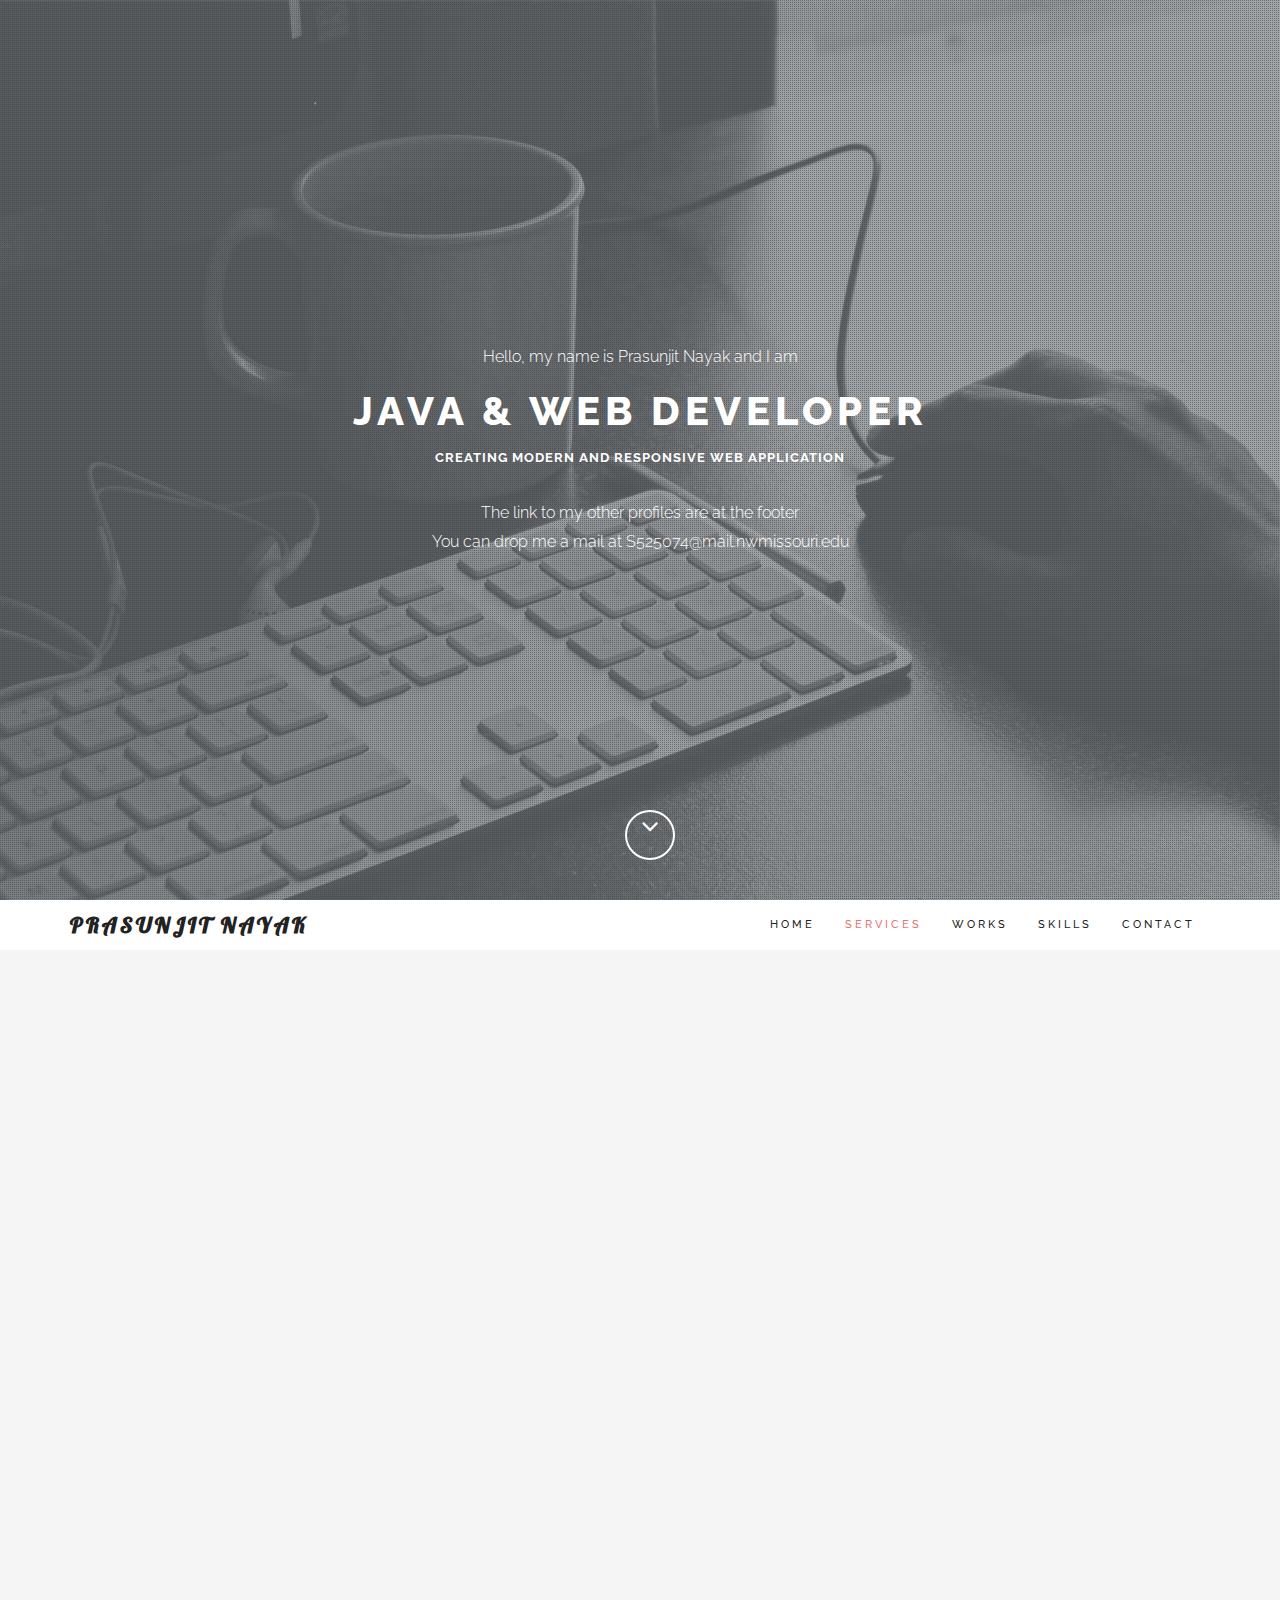
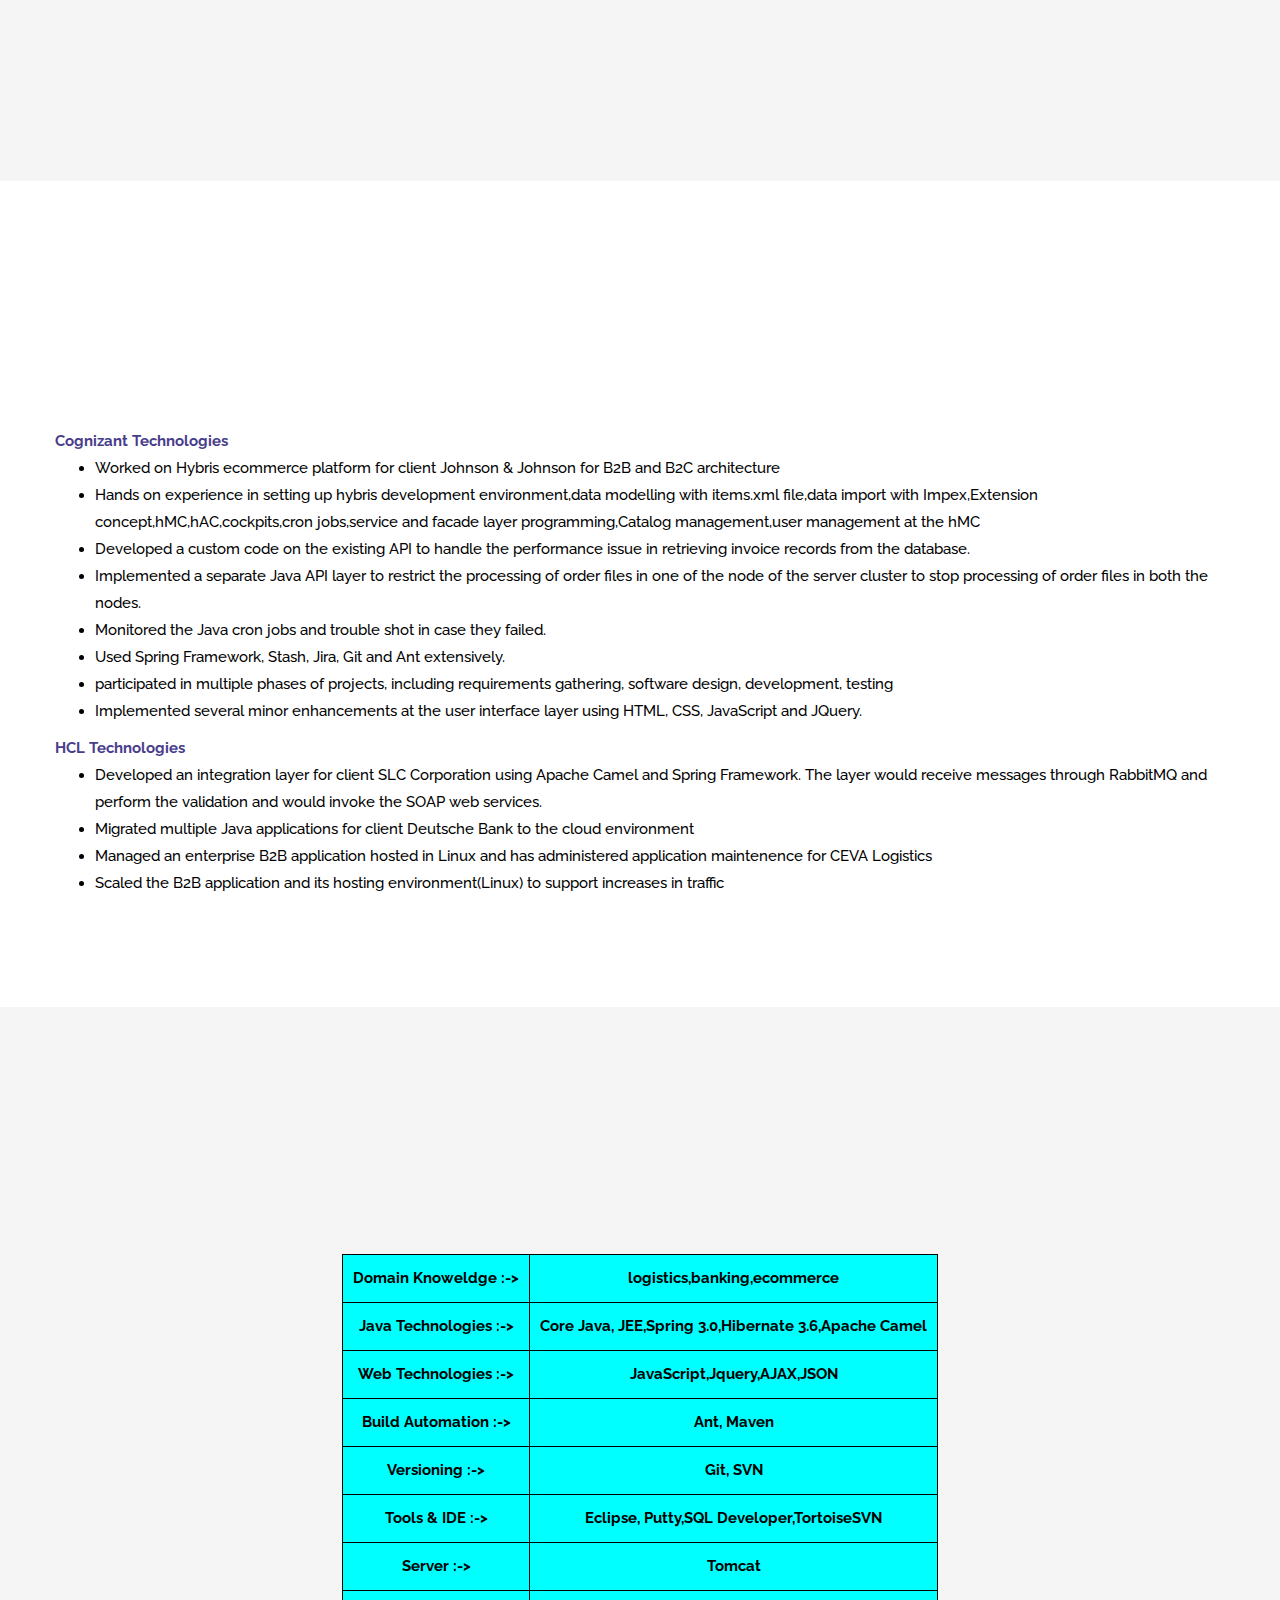
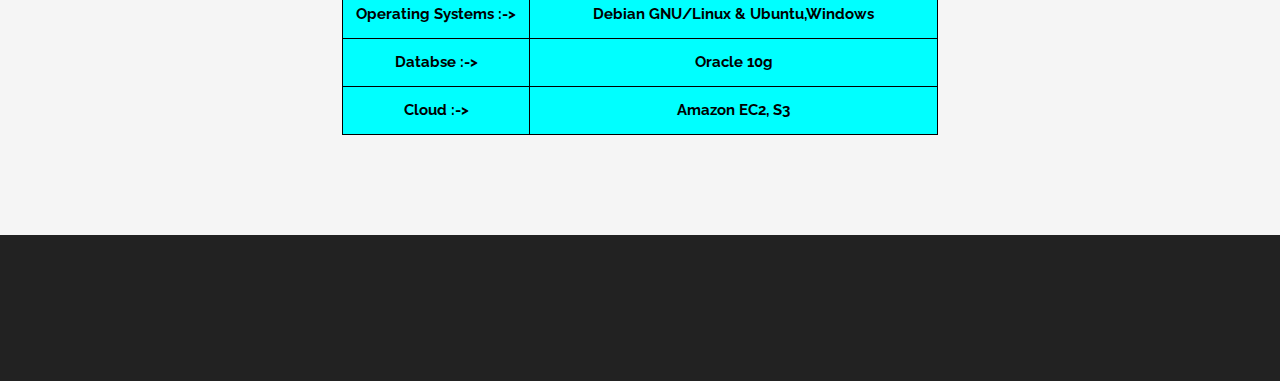
<file: index.html>
<!DOCTYPE html>
    <html lang="en">
    <head>
        <meta charset="UTF-8">
        <meta name="viewport" content="width=device-width, initial-scale=1.0">
        <meta name="description" content="">
        <meta name="author" content="">

        <title>Prasun K Nayak</title>

        <!-- CSS -->
        <link href="assets/bootstrap/css/bootstrap.min.css" rel="stylesheet" media="screen">
        <link href="assets/css/font-awesome.min.css" rel="stylesheet" media="screen">
        <link href="assets/css/simple-line-icons.css" rel="stylesheet" media="screen">
        <link href="assets/css/animate.css" rel="stylesheet">

        <!-- Custom styles CSS -->
        <link href="assets/css/style.css" rel="stylesheet" media="screen">

        <script src="assets/js/modernizr.custom.js"></script>

    </head>
    <body>

        <!-- Preloader -->

        <div id="preloader">
            <div id="status"></div>
        </div>

        <!-- Home start -->


        <section id="home" class="pfblock-image screen-height">
            <div class="home-overlay"></div>
            <div class="intro">
                <div class="start">Hello, my name is Prasunjit Nayak and I am</div>
                <h1>Java & Web Developer</h1>
                <div class="start"><h3>creating modern and responsive Web Application</h3><br>The link to my other profiles are at the footer<br>You can drop me a mail at S525074@mail.nwmissouri.edu</div> 

            </div>



            <a href="#services">
            <div class="scroll-down">
                <span>
                    <i class="fa fa-angle-down fa-2x"></i>
                </span>
            </div>
            </a>

        </section>

        <!-- Home end -->

        <!-- Navigation start -->

        <header class="header">

            <nav class="navbar navbar-custom" role="navigation">

                <div class="container">

                    <div class="navbar-header">
                        <button type="button" class="navbar-toggle" data-toggle="collapse" data-target="#custom-collapse">
                            <span class="sr-only">Toggle navigation</span>
                            <span class="icon-bar"></span>
                            <span class="icon-bar"></span>
                            <span class="icon-bar"></span>
                        </button>
                        <a class="navbar-brand" href="index.html">Prasunjit Nayak</a>
                    </div>

                    <div class="collapse navbar-collapse" id="custom-collapse">
                        <ul class="nav navbar-nav navbar-right">
                            <li><a href="#home">Home</a></li>
                            <li><a href="#services">Services</a></li>
                            <li><a href="#portfolio">Works</a></li>
                            <li><a href="#skills">Skills</a></li>
                            <li><a href="#contact">Contact</a></li>
                        </ul>
                    </div>

                </div><!-- .container -->

            </nav>

        </header>

        <!-- Navigation end -->

        <!-- Services start -->

        <section id="services" class="pfblock pfblock-gray">
            <div class="container">
                <div class="row">

                    <div class="col-sm-6 col-sm-offset-3">

                        <div class="pfblock-header wow fadeInUp">
                            <h2 class="pfblock-title">About Me</h2>
                            <div class="pfblock-line"></div>
                            <div class="pfblock-subtitle">
                                <p id="profile_content">
                                I am currently studying Applied Computer Science at Northwest Missouri State University,Maryville.I have worked as a java developer for four years in India.I am passionate about web technologies,web intelligence,artificial intelligence and Linux.I like reading books,travelling and playing ping pong in my free time.I am yet to explore these areas to my full potential.
                                </p>    
                            </div>
                        </div>

                    </div>

                </div>

                <div class="row">

                    <div class="col-sm-3">

                        <div class="iconbox wow slideInLeft">
                            <div class="iconbox-icon">
                                <span class="icon-magic-wand"></span>
                            </div>
                            <div class="iconbox-text">
                                <h3 class="iconbox-title">Web Design</h3>
                                <div class="iconbox-desc">
                                    Good things come to those who wait, but only the things left by those who hustle
                                </div>
                            </div>
                        </div>

                    </div>

                    <div class="col-sm-3">

                        <div class="iconbox wow slideInLeft">
                            <div class="iconbox-icon">
                                <span class="icon-puzzle"></span>
                            </div>
                            <div class="iconbox-text">
                                <h3 class="iconbox-title">Web Programming</h3>
                                <div class="iconbox-desc">
                                    Good things come to those who wait, but only the things left by those who hustle
                                </div>
                            </div>
                        </div>

                    </div>

                    <div class="col-sm-3">

                        <div class="iconbox wow slideInRight">
                            <div class="iconbox-icon">
                                <span class="icon-badge"></span>
                            </div>
                            <div class="iconbox-text">
                                <h3 class="iconbox-title">Branding</h3>
                                <div class="iconbox-desc">
                                    Good things come to those who wait, but only the things left by those who hustle
                                </div>
                            </div>
                        </div>

                    </div>

                    <div class="col-sm-3">

                        <div class="iconbox wow slideInRight">
                            <div class="iconbox-icon">
                                <span class="icon-question"></span>
                            </div>
                            <div class="iconbox-text">
                                <h3 class="iconbox-title">Consultation</h3>
                                <div class="iconbox-desc">
                                    Good things come to those who wait, but only the things left by those who hustle
                                </div>
                            </div>
                        </div>

                    </div>

                </div><!-- .row -->
            </div><!-- .container -->
        </section>

        <!-- Services end -->

        <!-- Portfolio start -->

        <section id="portfolio" class="pfblock">
            <div class="container">
                <div class="row">

                    <div class="col-sm-6 col-sm-offset-3">

                        <div class="pfblock-header wow fadeInUp">
                            <h2 class="pfblock-title">My work Experience</h2>
                            <div class="pfblock-line"></div> 
                       </div>
                   </div>    
                        <div id="experience">
                        <a id="cogT" href="http://www.cognizant.com/" target="_blank">Cognizant Technologies</a>
                            <ul>
                            <li>Worked on Hybris ecommerce platform for client Johnson & Johnson for B2B and B2C architecture</li>
                            <li>Hands on experience in setting up hybris development environment,data modelling with items.xml file,data import with Impex,Extension concept,hMC,hAC,cockpits,cron jobs,service and facade layer programming,Catalog management,user management at the hMC
     </li>
                            <li>Developed a custom code on the existing API to handle the performance issue in retrieving invoice records from the database.</li>
                            <li>Implemented a separate Java API layer to restrict the processing of order files in one of the node of the server cluster to stop processing of order files in both the nodes.</li>
                            <li>Monitored the Java cron jobs and trouble shot in case they failed.</li>
                            <li>Used Spring Framework, Stash, Jira, Git and Ant extensively.</li>
                            <li> participated in multiple phases of projects, including requirements gathering, software design, development, testing</li>
                            <li>Implemented several minor enhancements at the user interface layer using HTML, CSS, JavaScript and JQuery.</li>
                            </ul>
                            <div >
                            <a id="HCL" href="http://www.hcltech.com/" target="_blank">HCL Technologies</a>
                            <ul>
                             <li>Developed an integration layer for client SLC Corporation using Apache Camel and Spring Framework. The layer would receive messages through RabbitMQ and perform the validation and would invoke the SOAP web services.</li>  
                            <li>Migrated multiple Java applications for client Deutsche Bank to the cloud environment</li>
                            <li>Managed an enterprise B2B application hosted in Linux and has administered application maintenence for CEVA Logistics</li>
                            <li>Scaled the B2B application and its hosting environment(Linux) to support increases in traffic </li>
                            </ul>

                            </div>    
                    </div>
                </div><!-- .row -->


                <div class="row">

                    <!--div class="col-xs-12 col-sm-4 col-md-4">

                        <div class="grid wow zoomIn">
                            <figure class="effect-bubba">
                                <img src="assets/images/item-1.jpg" alt="img01"/>
                                <figcaption>
                                    <h2>Crazy <span>Shark</span></h2>
                                    <p>Lily likes to play with crayons and pencils</p>
                                </figcaption>			
                            </figure>
                        </div>
                        -->

                    </div>

                    <!--<div class="col-xs-12 col-sm-4 col-md-4">

                        <div class="grid wow zoomIn">
                            <figure class="effect-bubba">
                                <img src="assets/images/item-2.jpg" alt="img01"/>
                                <figcaption>
                                    <h2>Funny <span>Tortoise</span></h2>
                                    <p>Lily likes to play with crayons and pencils</p>
                                </figcaption>			
                            </figure>
                        </div>

                    </div>-->

                    <!--<div class="col-xs-12 col-sm-4 col-md-4">

                        <div class="grid wow zoomIn">
                            <figure class="effect-bubba">
                                <img src="assets/images/item-3.jpg" alt="img01"/>
                                <figcaption>
                                    <h2>The <span>Hat</span></h2>
                                    <p>Lily likes to play with crayons and pencils</p>
                                </figcaption>			
                            </figure>
                        </div>

                    </div>-->

                    <!--<div class="col-xs-12 col-sm-4 col-md-4">-->

                        <!--<div class="grid wow zoomIn">-->
                            <!--<figure class="effect-bubba">
                                <img src="assets/images/item-4.jpg" alt="img01"/>
                                <figcaption>
                                    <h2>Bang <span>Bang</span></h2>
                                    <p>Lily likes to play with crayons and pencils</p>
                                </figcaption>			
                            </figure>-->
                       <!-- </div>-->

                   <!-- </div>-->

                    <!--<div class="col-xs-12 col-sm-4 col-md-4">

                        <div class="grid wow zoomIn">
                            <figure class="effect-bubba">
                                <img src="assets/images/item-5.jpg" alt="img01"/>
                                <figcaption>
                                    <h2>Crypton <span>Dude</span></h2>
                                    <p>Lily likes to play with crayons and pencils</p>
                                </figcaption>			
                            </figure>
                        </div>

                    </div>-->

                    <!--<div class="col-xs-12 col-sm-4 col-md-4">

                        <div class="grid wow zoomIn">
                            <figure class="effect-bubba">
                                <img src="assets/images/item-6.jpg" alt="img01"/>
                                <figcaption>
                                    <h2>Don't <span>Poke</span></h2>
                                    <p>Lily likes to play with crayons and pencils</p>
                                </figcaption>			
                            </figure>
                        </div>

                    </div>-->

                </div>


            </div><!-- .contaier -->

        </section>

        <!-- Portfolio end -->

        <!-- Skills start -->

        <section class="pfblock pfblock-gray" id="skills">

                <div class="container">

                    <div class="row skills">

                        <div class="row">

                            <div class="col-sm-6 col-sm-offset-3">

                                <div class="pfblock-header wow fadeInUp">
                                    <h2 class="pfblock-title">My Skills</h2>
                                    <div class="pfblock-line"></div>
                                    <div class="pfblock-subtitle">
                                    </div>
                                </div>

                            </div>

                        </div><!-- .row -->

                        <!--<div class="col-sm-6 col-md-3 text-center">
                            <span data-percent="80" class="chart easyPieChart" style="width: 140px; height: 140px; line-height: 140px;">
                                <span class="percent">80</span>
                            </span>
                            <h3 class="text-center">Programming</h3>
                        </div>
                        <div class="col-sm-6 col-md-3 text-center">
                            <span data-percent="90" class="chart easyPieChart" style="width: 140px; height: 140px; line-height: 140px;">
                                <span class="percent">90</span>
                            </span>
                            <h3 class="text-center">Design</h3>
                        </div>
                        <div class="col-sm-6 col-md-3 text-center">
                            <span data-percent="85" class="chart easyPieChart" style="width: 140px; height: 140px; line-height: 140px;">
                                <span class="percent">85</span>
                            </span>
                            <h3 class="text-center">Marketing</h3>
                        </div>
                        <div class="col-sm-6 col-md-3 text-center">
                            <span data-percent="95" class="chart easyPieChart" style="width: 140px; height: 140px; line-height: 140px;">
                                <span class="percent">95</span>
                            </span>
                            <h3 class="text-center">UI / UX</h3>
                        </div>-->

                        <table class="skills">
                           <tr>
                             <th>Domain Knoweldge :-></th>
                             <td class="skillData">logistics,banking,ecommerce</td>
                            </tr>
                            <tr>
                            <th class="skillHeader">Java Technologies :-></th>
                             <td class="skillData">Core Java, JEE,Spring 3.0,Hibernate 3.6,Apache Camel</td>
                            </tr>
                            <tr>
                            <th>Web Technologies :-></th>
                             <td class="skillData">JavaScript,Jquery,AJAX,JSON</td>
                            </tr>
                            <tr>
                            <th>Build Automation :-></th>
                             <td class="skillData">Ant, Maven</td>
                            </tr>
                            <tr>
                            <th>Versioning :-></th>
                             <td class="skillData">Git, SVN</td>
                            </tr>
                            <tr>
                            <th>Tools & IDE :-></th>
                             <td class="skillData">Eclipse, Putty,SQL Developer,TortoiseSVN</td>
                            </tr>
                            <tr>
                            <th>Server :-></th>
                             <td class="skillData">Tomcat</td>
                            </tr>
                            <tr>
                            <th>Operating Systems :-></th>
                             <td class="skillData">Debian GNU/Linux & Ubuntu,Windows</td>
                            </tr>
                            <tr>
                            <th>Databse :-></th>
                             <td class="skillData">Oracle 10g</td>
                            </tr>
                            <tr>
                            <th>Cloud  :-></th>
                             <td class="skillData">Amazon EC2, S3</td>
                            </tr>
                        </table>

                    </div><!--End row -->

                </div>

        </section>

        <!-- Skills end -->




        <!-- Footer start -->

        <footer id="footer">
            <div class="container">
                <div class="row">

                    <div class="col-sm-12">

                        <ul class="social-links">
                            <li><a href="https://www.facebook.com/prasunjit.nayak" target="_blank"  class="wow fadeInUp"><i class="fa fa-facebook"></i></a></li>
                            <li><a href="https://twitter.com/mytwitbird" target="_blank" class="wow fadeInUp" data-wow-delay=".1s"><i class="fa fa-twitter"></i></a></li>


                            <li><a href="https://github.com/prasunjit" target="_blank" class="wow fadeInUp" data-wow-delay=".5s"><i class="fa fa-github"></i>
    </a></li>
                            <li><a href="https://www.linkedin.com/in/prasunjit" target="_blank" class="wow fadeInUp" data-wow-delay=".5s"><i class="fa fa-linkedin"></i>

    </a></li>
                             <li><a href="http://whattocode.blogspot.com/" target="_blank" class="wow fadeInUp" data-wow-delay=".5s"><i class="fa fa-linux"></i></i>

    </a></li>
                        </ul>

                    </div>

                </div><!-- .row -->
            </div><!-- .container -->
        </footer>

        <!-- Footer end -->

        <!-- Scroll to top -->

        <div class="scroll-up">
            <a href="#home"><i class="fa fa-angle-up"></i></a>
        </div>

        <!-- Scroll to top end-->

        <!-- Javascript files -->

        <script src="assets/js/jquery-1.11.1.min.js"></script>
        <script src="assets/bootstrap/js/bootstrap.min.js"></script>
        <script src="assets/js/jquery.parallax-1.1.3.js"></script>
        <script src="assets/js/imagesloaded.pkgd.js"></script>
        <script src="assets/js/jquery.sticky.js"></script>
        <script src="assets/js/smoothscroll.js"></script>
        <script src="assets/js/wow.min.js"></script>
        <script src="assets/js/jquery.easypiechart.js"></script>
        <script src="assets/js/waypoints.min.js"></script>
        <script src="assets/js/jquery.cbpQTRotator.js"></script>
        <script src="assets/js/custom.js"></script>

    </body>
    </html>
</file>
<file: assets/css/simple-line-icons.css>
@font-face {
	font-family: 'Simple-Line-Icons';
	src:url('../fonts/Simple-Line-Icons.eot');
	src:url('../fonts/Simple-Line-Icons.eot?#iefix') format('embedded-opentype'),
		url('../fonts/Simple-Line-Icons.woff') format('woff'),
		url('../fonts/Simple-Line-Icons.ttf') format('truetype'),
		url('../fonts/Simple-Line-Icons.svg#Simple-Line-Icons') format('svg');
	font-weight: normal;
	font-style: normal;
}

/* Use the following CSS code if you want to use data attributes for inserting your icons */
[data-icon]:before {
	font-family: 'Simple-Line-Icons';
	content: attr(data-icon);
	speak: none;
	font-weight: normal;
	font-variant: normal;
	text-transform: none;
	line-height: 1;
	-webkit-font-smoothing: antialiased;
	-moz-osx-font-smoothing: grayscale;
}

/* Use the following CSS code if you want to have a class per icon */
/*
Instead of a list of all class selectors,
you can use the generic selector below, but it's slower:
[class*="icon-"] {
*/
.icon-user-female, .icon-user-follow, .icon-user-following, .icon-user-unfollow, .icon-trophy, .icon-screen-smartphone, .icon-screen-desktop, .icon-plane, .icon-notebook, .icon-moustache, .icon-mouse, .icon-magnet, .icon-energy, .icon-emoticon-smile, .icon-disc, .icon-cursor-move, .icon-crop, .icon-credit-card, .icon-chemistry, .icon-user, .icon-speedometer, .icon-social-youtube, .icon-social-twitter, .icon-social-tumblr, .icon-social-facebook, .icon-social-dropbox, .icon-social-dribbble, .icon-shield, .icon-screen-tablet, .icon-magic-wand, .icon-hourglass, .icon-graduation, .icon-ghost, .icon-game-controller, .icon-fire, .icon-eyeglasses, .icon-envelope-open, .icon-envelope-letter, .icon-bell, .icon-badge, .icon-anchor, .icon-wallet, .icon-vector, .icon-speech, .icon-puzzle, .icon-printer, .icon-present, .icon-playlist, .icon-pin, .icon-picture, .icon-map, .icon-layers, .icon-handbag, .icon-globe-alt, .icon-globe, .icon-frame, .icon-folder-alt, .icon-film, .icon-feed, .icon-earphones-alt, .icon-earphones, .icon-drop, .icon-drawer, .icon-docs, .icon-directions, .icon-direction, .icon-diamond, .icon-cup, .icon-compass, .icon-call-out, .icon-call-in, .icon-call-end, .icon-calculator, .icon-bubbles, .icon-briefcase, .icon-book-open, .icon-basket-loaded, .icon-basket, .icon-bag, .icon-action-undo, .icon-action-redo, .icon-wrench, .icon-umbrella, .icon-trash, .icon-tag, .icon-support, .icon-size-fullscreen, .icon-size-actual, .icon-shuffle, .icon-share-alt, .icon-share, .icon-rocket, .icon-question, .icon-pie-chart, .icon-pencil, .icon-note, .icon-music-tone-alt, .icon-music-tone, .icon-microphone, .icon-loop, .icon-logout, .icon-login, .icon-list, .icon-like, .icon-home, .icon-grid, .icon-graph, .icon-equalizer, .icon-dislike, .icon-cursor, .icon-control-start, .icon-control-rewind, .icon-control-play, .icon-control-pause, .icon-control-forward, .icon-control-end, .icon-calendar, .icon-bulb, .icon-bar-chart, .icon-arrow-up, .icon-arrow-right, .icon-arrow-left, .icon-arrow-down, .icon-ban, .icon-bubble, .icon-camcorder, .icon-camera, .icon-check, .icon-clock, .icon-close, .icon-cloud-download, .icon-cloud-upload, .icon-doc, .icon-envelope, .icon-eye, .icon-flag, .icon-folder, .icon-heart, .icon-info, .icon-key, .icon-link, .icon-lock, .icon-lock-open, .icon-magnifier, .icon-magnifier-add, .icon-magnifier-remove, .icon-paper-clip, .icon-paper-plane, .icon-plus, .icon-pointer, .icon-power, .icon-refresh, .icon-reload, .icon-settings, .icon-star, .icon-symbol-female, .icon-symbol-male, .icon-target, .icon-volume-1, .icon-volume-2, .icon-volume-off, .icon-users {
	font-family: 'Simple-Line-Icons';
	speak: none;
	font-style: normal;
	font-weight: normal;
	font-variant: normal;
	text-transform: none;
	line-height: 1;
	-webkit-font-smoothing: antialiased;
}
.icon-user-female:before {
	content: "\e000";
}
.icon-user-follow:before {
	content: "\e002";
}
.icon-user-following:before {
	content: "\e003";
}
.icon-user-unfollow:before {
	content: "\e004";
}
.icon-trophy:before {
	content: "\e006";
}
.icon-screen-smartphone:before {
	content: "\e010";
}
.icon-screen-desktop:before {
	content: "\e011";
}
.icon-plane:before {
	content: "\e012";
}
.icon-notebook:before {
	content: "\e013";
}
.icon-moustache:before {
	content: "\e014";
}
.icon-mouse:before {
	content: "\e015";
}
.icon-magnet:before {
	content: "\e016";
}
.icon-energy:before {
	content: "\e020";
}
.icon-emoticon-smile:before {
	content: "\e021";
}
.icon-disc:before {
	content: "\e022";
}
.icon-cursor-move:before {
	content: "\e023";
}
.icon-crop:before {
	content: "\e024";
}
.icon-credit-card:before {
	content: "\e025";
}
.icon-chemistry:before {
	content: "\e026";
}
.icon-user:before {
	content: "\e005";
}
.icon-speedometer:before {
	content: "\e007";
}
.icon-social-youtube:before {
	content: "\e008";
}
.icon-social-twitter:before {
	content: "\e009";
}
.icon-social-tumblr:before {
	content: "\e00a";
}
.icon-social-facebook:before {
	content: "\e00b";
}
.icon-social-dropbox:before {
	content: "\e00c";
}
.icon-social-dribbble:before {
	content: "\e00d";
}
.icon-shield:before {
	content: "\e00e";
}
.icon-screen-tablet:before {
	content: "\e00f";
}
.icon-magic-wand:before {
	content: "\e017";
}
.icon-hourglass:before {
	content: "\e018";
}
.icon-graduation:before {
	content: "\e019";
}
.icon-ghost:before {
	content: "\e01a";
}
.icon-game-controller:before {
	content: "\e01b";
}
.icon-fire:before {
	content: "\e01c";
}
.icon-eyeglasses:before {
	content: "\e01d";
}
.icon-envelope-open:before {
	content: "\e01e";
}
.icon-envelope-letter:before {
	content: "\e01f";
}
.icon-bell:before {
	content: "\e027";
}
.icon-badge:before {
	content: "\e028";
}
.icon-anchor:before {
	content: "\e029";
}
.icon-wallet:before {
	content: "\e02a";
}
.icon-vector:before {
	content: "\e02b";
}
.icon-speech:before {
	content: "\e02c";
}
.icon-puzzle:before {
	content: "\e02d";
}
.icon-printer:before {
	content: "\e02e";
}
.icon-present:before {
	content: "\e02f";
}
.icon-playlist:before {
	content: "\e030";
}
.icon-pin:before {
	content: "\e031";
}
.icon-picture:before {
	content: "\e032";
}
.icon-map:before {
	content: "\e033";
}
.icon-layers:before {
	content: "\e034";
}
.icon-handbag:before {
	content: "\e035";
}
.icon-globe-alt:before {
	content: "\e036";
}
.icon-globe:before {
	content: "\e037";
}
.icon-frame:before {
	content: "\e038";
}
.icon-folder-alt:before {
	content: "\e039";
}
.icon-film:before {
	content: "\e03a";
}
.icon-feed:before {
	content: "\e03b";
}
.icon-earphones-alt:before {
	content: "\e03c";
}
.icon-earphones:before {
	content: "\e03d";
}
.icon-drop:before {
	content: "\e03e";
}
.icon-drawer:before {
	content: "\e03f";
}
.icon-docs:before {
	content: "\e040";
}
.icon-directions:before {
	content: "\e041";
}
.icon-direction:before {
	content: "\e042";
}
.icon-diamond:before {
	content: "\e043";
}
.icon-cup:before {
	content: "\e044";
}
.icon-compass:before {
	content: "\e045";
}
.icon-call-out:before {
	content: "\e046";
}
.icon-call-in:before {
	content: "\e047";
}
.icon-call-end:before {
	content: "\e048";
}
.icon-calculator:before {
	content: "\e049";
}
.icon-bubbles:before {
	content: "\e04a";
}
.icon-briefcase:before {
	content: "\e04b";
}
.icon-book-open:before {
	content: "\e04c";
}
.icon-basket-loaded:before {
	content: "\e04d";
}
.icon-basket:before {
	content: "\e04e";
}
.icon-bag:before {
	content: "\e04f";
}
.icon-action-undo:before {
	content: "\e050";
}
.icon-action-redo:before {
	content: "\e051";
}
.icon-wrench:before {
	content: "\e052";
}
.icon-umbrella:before {
	content: "\e053";
}
.icon-trash:before {
	content: "\e054";
}
.icon-tag:before {
	content: "\e055";
}
.icon-support:before {
	content: "\e056";
}
.icon-size-fullscreen:before {
	content: "\e057";
}
.icon-size-actual:before {
	content: "\e058";
}
.icon-shuffle:before {
	content: "\e059";
}
.icon-share-alt:before {
	content: "\e05a";
}
.icon-share:before {
	content: "\e05b";
}
.icon-rocket:before {
	content: "\e05c";
}
.icon-question:before {
	content: "\e05d";
}
.icon-pie-chart:before {
	content: "\e05e";
}
.icon-pencil:before {
	content: "\e05f";
}
.icon-note:before {
	content: "\e060";
}
.icon-music-tone-alt:before {
	content: "\e061";
}
.icon-music-tone:before {
	content: "\e062";
}
.icon-microphone:before {
	content: "\e063";
}
.icon-loop:before {
	content: "\e064";
}
.icon-logout:before {
	content: "\e065";
}
.icon-login:before {
	content: "\e066";
}
.icon-list:before {
	content: "\e067";
}
.icon-like:before {
	content: "\e068";
}
.icon-home:before {
	content: "\e069";
}
.icon-grid:before {
	content: "\e06a";
}
.icon-graph:before {
	content: "\e06b";
}
.icon-equalizer:before {
	content: "\e06c";
}
.icon-dislike:before {
	content: "\e06d";
}
.icon-cursor:before {
	content: "\e06e";
}
.icon-control-start:before {
	content: "\e06f";
}
.icon-control-rewind:before {
	content: "\e070";
}
.icon-control-play:before {
	content: "\e071";
}
.icon-control-pause:before {
	content: "\e072";
}
.icon-control-forward:before {
	content: "\e073";
}
.icon-control-end:before {
	content: "\e074";
}
.icon-calendar:before {
	content: "\e075";
}
.icon-bulb:before {
	content: "\e076";
}
.icon-bar-chart:before {
	content: "\e077";
}
.icon-arrow-up:before {
	content: "\e078";
}
.icon-arrow-right:before {
	content: "\e079";
}
.icon-arrow-left:before {
	content: "\e07a";
}
.icon-arrow-down:before {
	content: "\e07b";
}
.icon-ban:before {
	content: "\e07c";
}
.icon-bubble:before {
	content: "\e07d";
}
.icon-camcorder:before {
	content: "\e07e";
}
.icon-camera:before {
	content: "\e07f";
}
.icon-check:before {
	content: "\e080";
}
.icon-clock:before {
	content: "\e081";
}
.icon-close:before {
	content: "\e082";
}
.icon-cloud-download:before {
	content: "\e083";
}
.icon-cloud-upload:before {
	content: "\e084";
}
.icon-doc:before {
	content: "\e085";
}
.icon-envelope:before {
	content: "\e086";
}
.icon-eye:before {
	content: "\e087";
}
.icon-flag:before {
	content: "\e088";
}
.icon-folder:before {
	content: "\e089";
}
.icon-heart:before {
	content: "\e08a";
}
.icon-info:before {
	content: "\e08b";
}
.icon-key:before {
	content: "\e08c";
}
.icon-link:before {
	content: "\e08d";
}
.icon-lock:before {
	content: "\e08e";
}
.icon-lock-open:before {
	content: "\e08f";
}
.icon-magnifier:before {
	content: "\e090";
}
.icon-magnifier-add:before {
	content: "\e091";
}
.icon-magnifier-remove:before {
	content: "\e092";
}
.icon-paper-clip:before {
	content: "\e093";
}
.icon-paper-plane:before {
	content: "\e094";
}
.icon-plus:before {
	content: "\e095";
}
.icon-pointer:before {
	content: "\e096";
}
.icon-power:before {
	content: "\e097";
}
.icon-refresh:before {
	content: "\e098";
}
.icon-reload:before {
	content: "\e099";
}
.icon-settings:before {
	content: "\e09a";
}
.icon-star:before {
	content: "\e09b";
}
.icon-symbol-female:before {
	content: "\e09c";
}
.icon-symbol-male:before {
	content: "\e09d";
}
.icon-target:before {
	content: "\e09e";
}
.icon-volume-1:before {
	content: "\e09f";
}
.icon-volume-2:before {
	content: "\e0a0";
}
.icon-volume-off:before {
	content: "\e0a1";
}
.icon-users:before {
	content: "\e001";
}
</file>
<file: assets/css/style.css>
@import url(http://fonts.googleapis.com/css?family=Raleway:400,300,500,700,800);
    @import url(http://fonts.googleapis.com/css?family=Lobster);

    /*!
     * Clean v2.0.0
     * Homepage: http://scripteden.com
     * Copyright 2015 Script Eden
     * Licensed under MIT
    */

    body {
        font: 300 14px/1.8 'Raleway', sans-serif;
        color: #666;
        overflow-x: hidden;
    }

    img {
        max-width: 100%;
        height: auto;
    }

    a {
        color: #E7746F;
    }

    a:hover {
        text-decoration: none;
        color: #999;
    }

    /* ---------------------------------------------- /*
     * Transition elsements
    /* ---------------------------------------------- */


    .navbar a,
    .form-control {
        -webkit-transition: all 0.4s ease-in-out 0s;
           -moz-transition: all 0.4s ease-in-out 0s;
            -ms-transition: all 0.4s ease-in-out 0s;
             -o-transition: all 0.4s ease-in-out 0s;
                transition: all 0.4s ease-in-out 0s;
    }

    a,
    .btn {
        -webkit-transition: all 0.125s ease-in-out 0s;
           -moz-transition: all 0.125s ease-in-out 0s;
            -ms-transition: all 0.125s ease-in-out 0s;
             -o-transition: all 0.125s ease-in-out 0s;
                transition: all 0.125s ease-in-out 0s;
    }

    /* ---------------------------------------------- /*
     * Reset box-shadow
    /* ---------------------------------------------- */

    .btn,
    .form-control,
    .form-control:hover,
    .form-control:focus,
    .navbar-custom .dropdown-menu {
        -webkit-box-shadow: none;
                box-shadow: none;
    }

    /* ---------------------------------------------- /*
     * Typography
    /* ---------------------------------------------- */

    h1, h2, h3, h4, h5, h6 {
        font: 700 40px/1.2 Raleway, sans-serif;
        text-transform: uppercase;
        letter-spacing: 5px;
        margin: 5px 0 5px;
        color: #222;
    }

    h2 {
        font-size: 30px;
        margin: 0 0 30px;
    }

    h3 {
        font-size: 13px;
        letter-spacing: 1px;
        margin: 0 0 5px;
    }

    h4 {
        font-size: 12px;
        letter-spacing: 1px;
    }

    h5 {
        font-size: 12px;
        letter-spacing: 1px;
        font-weight: 400;
    }

    h6 {
        font-size: 11px;
        letter-spacing: 1px;
        font-weight: 400;
    }

    /* ---------------------------------------------- /*
     * Reset border-radius
    /* ---------------------------------------------- */

    .btn,
    .iconbox,
    .progress,
    #filter li,
    .scroll-up a,
    .form-control,
    .input-group-addon {
        -webkit-border-radius: 3px;
           -moz-border-radius: 3px;
             -o-border-radius: 3px;
                border-radius: 3px;
    }


    /* ---------------------------------------------- /*
     * Input-group
    /* ---------------------------------------------- */

    .input-group .form-control {
        z-index: auto;
    }

    .input-group-addon {
        background: #D8E1E4;
        border: 2px solid #D8E1E4;
        padding: 6px 15px;
        font-weight: 700;
    }

    /* ---------------------------------------------- /*
     * Inputs styles
    /* ---------------------------------------------- */

    .form-control {
        background: #FFF;
        border: 1px solid #D8E1E4;
        font-size: 12px;
        padding: 0 15px;
    }

    .form-control:focus{
        border-color: rgba(135, 135, 135, 0.7);
    }

    .input-lg,
    .form-horizontal .form-group-lg .form-control {
        height: 38px;
        font-size: 13px;
    }

    .input-sm,
    .form-horizontal .form-group-sm .form-control {
        font-size: 11px;
        height: 30px;
    }

    textarea.form-control {
        padding: 15px;
        max-width: 100%;
        min-width: 100%;
    }

    /* ---------------------------------------------- /*
     * Custom button style
    /* ---------------------------------------------- */

    .btn {
        font-family: Raleway, sans-serif;
        text-transform: uppercase;
        letter-spacing: 1px;
        font-size: 13px;
        padding: 8px 26px;
        border: 0;
    }

    .btn:hover,
    .btn:focus,
    .btn:active,
    .btn.active {
        outline: inherit !important;
    }

    /* Button size */

    .btn-lg,
    .btn-group-lg > .btn {
        padding: 10px 25px;
        font-size: 13px;
        background: rgba(17, 17, 17, 0.8);
        color: #fff;
    }
    .btn-lg:hover,
    .btn-group-lg > .btn:hover{
        background: rgba(17, 17, 17, 1.8);
        color: #fff;
    }

    .btn-sm,
    .btn-group-sm > .btn {
        padding: 6px 25px;
        font-size: 11px;
    }

    .btn-xs,
    .btn-group-xs > .btn {
        padding: 5px 25px;
        font-size: 10px;
    }

    .btn .icon-before {
        margin-right: 6px;
    }

    .btn .icon-after {
        margin-left: 6px;
    }

    /* ---------------------------------------------- /*
     * General Styles
    /* ---------------------------------------------- */

    .pfblock {
        padding: 120px 0 100px;
    }

    .pfblock-gray {
        background: #f5f5f5;
    }

    .pfblock-image {
        padding: 0;
    }

    .calltoaction h1,
    .calltoaction h2,
    .calltoaction h3,
    .calltoaction h4,
    .calltoaction h5,
    .calltoaction h6,
    .pfblock-image,
    .pfblock-image h1,
    .pfblock-image h2,
    .pfblock-image h3,
    .pfblock-image h4,
    .pfblock-image h5,
    .pfblock-image h6 {
        color: #fff;
    }

    .pfblock-header {
        text-align: center;
        margin: 0 0 60px;
    }

    .pfblock-header-left {
        text-align: left;
    }

    .pfblock-header-left .pfblock-line {
        width: inherit;
        margin: 30px 0;
    }

    .pfblock-title{
        font-weight: 800;
    }

    .pfblock-subtitle {
        font-family: Raleway, "Times New Roman", Times, sans-serif;
        font-style: normal;
        font-size: 16px;
        text-align: justify;
        text-indent: inherit;
        font-weight: 800;
    }
    #experience{
       float: left;
       color: black;
    }
    #cogT{
      font-size: 15px;
      font-weight: 700; 
      color: darkslateblue;
    }

    #HCL{
      font-size: 15px;
      font-weight: 700; 
      color: darkslateblue;
    }


    li{
        font-size: 15px;
        font-weight: 500;
    }

    .pfblock-line {
        background: rgba(135, 135, 135, 0.5);
        width: 100px;
        height: 1px;
        margin: 30px auto;
    }

    .pfblock-icon {
        font-size: 32px;
    }
    .calltoaction *{
        text-align: center;
    }
    .calltoaction {
        background: url(../images/item-3.jpg);
        background-color: #222;
        background-repeat: no-repeat;
        background-position: 0 0;
        -webkit-background-size: cover;
           -moz-background-size: cover;
             -o-background-size: cover;
                background-size: cover;
        padding: 50px 0;
        color: #999;
    }

    .calltoaction h2 {
        font-size: 20px;
        letter-spacing: 1px;
        margin-bottom: 5px;
    }

    .calltoaction-decription{
        padding-top: 20px;
        padding-bottom: 30px;
        font-size: 20px;
        color: #fff;
    }

    .calltoaction-btn {
        text-align: center;
    }

    .calltoaction-btn > .btn {
        background: rgba(255, 255, 255, .8);
        color: #111;
        margin-top: 5px;
        margin-bottom: 5px;
    }
    .calltoaction-btn > .btn:hover{
        background: #fff;
    }

    .long-down {
        margin-bottom: 40px;
    }

    /* ---------------------------------------------- /*
     * Home
    /* ---------------------------------------------- */

    #home {
        background: url(../images/cover.jpg);
        background-color: #222;
        background-attachment: fixed;
        background-repeat: no-repeat;
        background-position: 50% 50%;
        -webkit-background-size: cover;
           -moz-background-size: cover;
             -o-background-size: cover;
                background-size: cover;
        padding: 0;
    }

    .home-overlay {
        background-color: rgba(44, 62, 80, 0.3);
        background-image: url("../images/pattern.png");
        background-repeat: repeat;
        height: 100%;
        left: 0;
        position: absolute;
        top: 0;
        width: 100%;
        z-index: 0;
    }

    .intro {
        position: absolute;
        width: 100%;
        top: 50%;
        left: 0;
        text-align: center;
        -webkit-transform: translate(0%, -50%);
           -moz-transform: translate(0%, -50%);
            -ms-transform: translate(0%, -50%);
             -o-transform: translate(0%, -50%);
                transform: translate(0%, -50%);
        padding: 0 15px;
    }

    .intro h1{
        font-weight: 800;
    }

    .start {
        font-family: Raleway, "Times New Roman", Times, sans-serif;
        font-size: 16px;
        font-style: normal;
        text-transform: none;
        margin: 15px 0;
    }

    /* ---------------------------------------------- /*
     * Servise
    /* ---------------------------------------------- */

    .iconbox {
        background: #fff;
        border-bottom: 1px solid #d4d4d4;
        text-align: center;
        padding: 40px 20px;
        margin: 0 0 20px;
    }

    .iconbox-icon {
        margin: 0 0 15px;
        font-size: 32px;
        color: #222;
    }

    .iconbox-title {
        margin: 0 0 15px;
        padding: 0;
    }

    /* ---------------------------------------------- /*
     * Skills
    /* ---------------------------------------------- */

    .chart {
        display: inline-block;
        height: 140px;
        margin: 50px 0;
        position: relative;
        text-align: center;
        width: 140px;
    }
    .chart canvas {
        left: 0;
        position: absolute;
        top: 0;
    }
    .percent {
        display: inline-block;
        font-size: 25px;
        font-weight: 300;
        line-height: 140px;
        z-index: 2;
    }
    .percent:after {
        content: "%";
        font-size: 50%;
        margin-left: 0.1em;
    }

    .skills,skillData{
        font-size: 15px;
    }
    .skillData{
        color: black;
        font-weight: bold;
        font-size: 15px;
    }

    /* ---------------------------------------------- /*
     * Contact
    /* ---------------------------------------------- */

    .ajax-response {
        text-align: center;
    }

    /* ---------------------------------------------- /*
     * Footer
    /* ---------------------------------------------- */

    #footer {
        background: #222;
        text-align: center;
        padding: 40px 0;
        color: #FFF;
    }

    .copyright {
        margin: 0;
    }

    .copyright a{
        border-bottom: 1px dotted #fff;
    }

    #footer span{
        animation-iteration-count: infinite;
        -webkit-animation-iteration-count: infinite;
        color: #ff5252;
    }

    .social-links {
        list-style: none;
        padding: 0;
        margin: 0 0 20px;
    }

    .social-links li {
        display: inline-block;
        margin: 5px;
    }

    .social-links a {
        width: 36px;
        height: 36px;
        display: block;
        line-height: 35px;
        text-align: center;
        border: 1px solid rgba(255, 255, 255, .1);
        -webkit-border-radius: 3px;
           -moz-border-radius: 3px;
                border-radius: 3px;
        font-size: 25px;
        color: rgba(255, 255, 255, .2);
    }

    .social-links a:hover {
        border: 1px solid rgba(255, 255, 255, .5);
        color: rgba(255, 255, 255, .8);
    }


    /*
    .social-links1 a:hover {
        border: 1px solid rgba(255, 255, 255, .5);
        color: rgba(255, 255, 255, .8);
    }
    */



    /* ---------------------------------------------- /*
     * Navigation
    /* ---------------------------------------------- */

    .header {
        border-bottom: 1px solid #f5f5f5;
        position: relative;
        width: 100%;
        z-index: 998;
    }

    .navbar-custom {
        border: 0;
        border-radius: 0;
        margin: 0;
        text-transform: uppercase;
        font-family: Raleway, sans-serif;
    }

    .navbar-custom,
    .navbar-custom .dropdown-menu {
        background: #fff;
        padding: 0;
    }

    .navbar-custom .navbar-brand,
    .navbar-custom .navbar-nav > li > a,
    .navbar-custom .navbar-nav .dropdown-menu > li > a {
        font-size: 11px;
        letter-spacing: 3px;
        color: #222;
    }

    .navbar-custom .nav li.active,
    .navbar-custom .nav li a:hover,
    .navbar-custom .nav li a:focus,
    .navbar-custom .navbar-nav > li.active a {
        background: none;
        outline: 0;
        color: #E7746F;
    }

    .navbar-custom .navbar-brand {
        font-weight: 700;
        font-size: 22px;
        font-family: Lobster, cursive;
    }

    .navbar-custom .dropdown-menu {
        border: 0;
        border-top: 2px solid #E7746F;
        border-radius: 0;
    }

    .navbar-custom .dropdown-menu > li > a {
        padding: 10px 20px;
    }

    .navbar-custom .nav .open > a,
    .navbar-custom .dropdown-menu > li > a:hover,
    .navbar-custom .dropdown-menu > li > a:focus {
        background: #f5f5f5;
    }

    .navbar-custom .navbar-toggle .icon-bar {
        background: #222;
    }

    /* ---------------------------------------------- /*
     * Scroll to top
    /* ---------------------------------------------- */

    .scroll-up {
        position: fixed;
        display: none;
        z-index: 999;
        bottom: 2em;
        right: 2em;
    }

    .scroll-up a {
        background-color: rgba(135, 135, 135, 0.5);
        display: block;
        width: 35px;
        height: 35px;
        text-align: center;
        color: #fff;
        font-size: 15px;
        line-height: 30px;
    }

    .scroll-up a:hover,
    .scroll-up a:active {
        background-color: rgba(235, 235, 235, .8);
        color: #e7746f;
    }

    /* ---------------------------------------------- /*
     *Scroll Down
    /* ---------------------------------------------- */

    .scroll-down {
        position: absolute;
        left: 50%;
        bottom: 40px;
        border: 2px solid #fff;
        border-radius: 50%;
        height: 50px;
        width: 50px;
        margin-left: -15px;
        display: block;
        z-index: 10;
        text-align: center;
    }

    .scroll-down span{
        position: relative;
        color: #fff;
        -webkit-animation-name: drop;
        -webkit-animation-duration: 1s;
        -webkit-animation-timing-function: linear;
        -webkit-animation-delay: 0s;
        -webkit-animation-iteration-count: infinite;
        -webkit-animation-play-state: running;
        animation-name: drop;
        animation-duration: 1s;
        animation-timing-function: linear;
        animation-delay: 0s;
        animation-iteration-count: infinite;
        animation-play-state: running;
    }

    @-webkit-keyframes drop	{
        0%   { top:0px;  opacity: 0;}
        30%  { top:10px; opacity: 1;}
        100% { top:25px; opacity: 0;}
    }

    @keyframes drop	{
        0%   { top:0px;  opacity: 0;}
        30%  { top:10px; opacity: 1;}
        100% { top:25px; opacity: 0;}
    }

    /* ---------------------------------------------- /*
     * Preloader
    /* ---------------------------------------------- */

    #preloader {
        background: #FFF;
        bottom: 0;
        left: 0;
        position: fixed;
        right: 0;
        top: 0;
        z-index: 9999;
    }

    #status {
        background-image: url(../images/preloader.gif);
        background-position: center;
        background-repeat: no-repeat;
        height: 200px;
        left: 50%;
        margin: -100px 0 0 -100px;
        position: absolute;
        top: 50%;
        width: 200px;
    }

    /* ---------------------------------------------- /*
     * Media
    /* ---------------------------------------------- */

    @media (max-width: 767px) {

        .calltoaction {
            text-align: center;
        }

    }

    @media (max-width: 480px) {

        h1 {
            font-size: 34px;
            letter-spacing: 3px;
        }

        h2 {
            font-size: 24px;
            margin: 0 0 30px;
            letter-spacing: 3px;
        }

    }


    /*--------------------------------*/
    /***** Portfolio Common style *****/
    /*--------------------------------*/

    .grid {
        position: relative;
        clear: both;
        margin: 0 auto;
        padding: 1em 0 4em;
        max-width: 100%;
        list-style: none;
        text-align: center;
    }

    .grid h2{
        font-size: 20px;
    }

    .grid figure {
        position: relative;
        float: left;
        overflow: hidden;
        margin: 10px 1%;
        min-width: 100%;
        max-width: 100%;
        height: auto;
        background: #3085a3;
        text-align: center;
        cursor: pointer;
    }

    .grid figure img {
        position: relative;
        display: block;
        min-height: auto;
        max-width: 100%;
        opacity: 0.8;
    }

    .grid figure figcaption {
        padding: 2em;
        color: #fff;
        text-transform: uppercase;
        font-size: 1.25em;
        -webkit-backface-visibility: hidden;
        backface-visibility: hidden;
    }

    .grid figure figcaption::before,
    .grid figure figcaption::after {
        pointer-events: none;
    }

    .grid figure figcaption,
    .grid figure figcaption > a {
        position: absolute;
        top: 0;
        left: 0;
        width: 100%;
        height: 100%;
    }

    /* Anchor will cover the whole item by default */
    /* For some effects it will show as a button */
    .grid figure figcaption > a {
        z-index: 1000;
        text-indent: 200%;
        white-space: nowrap;
        font-size: 0;
        opacity: 0;
    }

    .grid figure h2 {
        word-spacing: -0.15em;
        font-weight: 300;
    }

    .grid figure h2 span {
        font-weight: 800;
    }

    .grid figure h2,
    .grid figure p {
        margin: 0;
    }

    .grid figure p {
        letter-spacing: 1px;
        font-size: 68.5%;
    }

    /*---------------*/
    /***** Bubba *****/
    /*---------------*/

    figure.effect-bubba {
        background: #9e5406;
    }

    figure.effect-bubba img {
        opacity: 0.7;
        -webkit-transition: opacity 0.35s;
        transition: opacity 0.35s;
    }

    figure.effect-bubba:hover img {
        opacity: 0.4;
    }

    figure.effect-bubba figcaption::before,
    figure.effect-bubba figcaption::after {
        position: absolute;
        top: 30px;
        right: 30px;
        bottom: 30px;
        left: 30px;
        content: '';
        opacity: 0;
        -webkit-transition: opacity 0.35s, -webkit-transform 0.35s;
        transition: opacity 0.35s, transform 0.35s;
    }

    figure.effect-bubba figcaption::before {
        border-top: 1px solid #fff;
        border-bottom: 1px solid #fff;
        -webkit-transform: scale(0,1);
        transform: scale(0,1);
    }

    figure.effect-bubba figcaption::after {
        border-right: 1px solid #fff;
        border-left: 1px solid #fff;
        -webkit-transform: scale(1,0);
        transform: scale(1,0);
    }

    figure.effect-bubba h2 {
        padding-top: 10%;
        -webkit-transition: -webkit-transform 0.35s;
        transition: transform 0.35s;
        -webkit-transform: translate3d(0,-20px,0);
        transform: translate3d(0,-20px,0);
        color: #fff;
    }

    figure.effect-bubba p {
        padding: 20px 2.5em;
        opacity: 0;
        -webkit-transition: opacity 0.35s, -webkit-transform 0.35s;
        transition: opacity 0.35s, transform 0.35s;
        -webkit-transform: translate3d(0,20px,0);
        transform: translate3d(0,20px,0);
    }

    figure.effect-bubba:hover figcaption::before,
    figure.effect-bubba:hover figcaption::after {
        opacity: 1;
        -webkit-transform: scale(1);
        transform: scale(1);
    }

    figure.effect-bubba:hover h2,
    figure.effect-bubba:hover p {
        opacity: 1;
        -webkit-transform: translate3d(0,0,0);
        transform: translate3d(0,0,0);
    }

    /*-----------------------*/
    /***** Quote Rotator *****/
    /*-----------------------*/

    .cbp-qtrotator {
        position: relative;
        margin: 3em auto 0em auto;
        max-width: 90%;
        width: 90%;
    }

    .cbp-qtrotator .cbp-qtcontent {
        position: absolute;
        min-height: 200px;
        border-top: 1px solid #f4f4f4;
        border-bottom: 1px solid #f4f4f4;
        padding: 2em 0;
        top: 0;
        z-index: 0;
        opacity: 0;
        width: 100%;
    }

    .no-js .cbp-qtrotator .cbp-qtcontent {
        border-bottom: none;
    }

    .cbp-qtrotator .cbp-qtcontent.cbp-qtcurrent,
    .no-js .cbp-qtrotator .cbp-qtcontent {
        position: relative; 
        z-index: 100;
        pointer-events: auto;
        opacity: 1;
    }

    .cbp-qtrotator .cbp-qtcontent:before,
    .cbp-qtrotator .cbp-qtcontent:after {
        content: " ";
        display: table;
    }

    .cbp-qtrotator .cbp-qtcontent:after {
        clear: both;
    }

    .cbp-qtprogress {
        position: absolute;
        background: #FF5252;
        height: 1px;
        width: 0%;
        top: 0;
        z-index: 1000;
    }

    .cbp-qtrotator blockquote {
        margin: 0;
        padding: 0;
        border: 0;
        font-size: 12px;
    }

    .cbp-qtrotator blockquote p {
        font-size: 2em;
        color: #888;
        font-weight: 300;
        margin: 0.4em 0 1em;
    }

    .cbp-qtrotator blockquote footer {
        font-size: 1.2em;
    }

    .cbp-qtrotator blockquote footer:before {
        content: '― ';
    }

    .cbp-qtrotator .cbp-qtcontent img {
        float: right;
        margin-left: 3em;
    }

    /* Example for media query */
    @media screen and (max-width: 30.6em) { 

        .cbp-qtrotator {
            font-size: 70%;
        }

        .cbp-qtrotator img {
            width: 80px;
        }

    }

    table{
      border-collapse: collapse;
      margin-left: auto;
     margin-right: auto;
    }

    table, td, th {
        border: 1px solid black;
        text-align: center;
        padding: 10px;
        color: black;
        background-color: aqua;
    }
</file>
